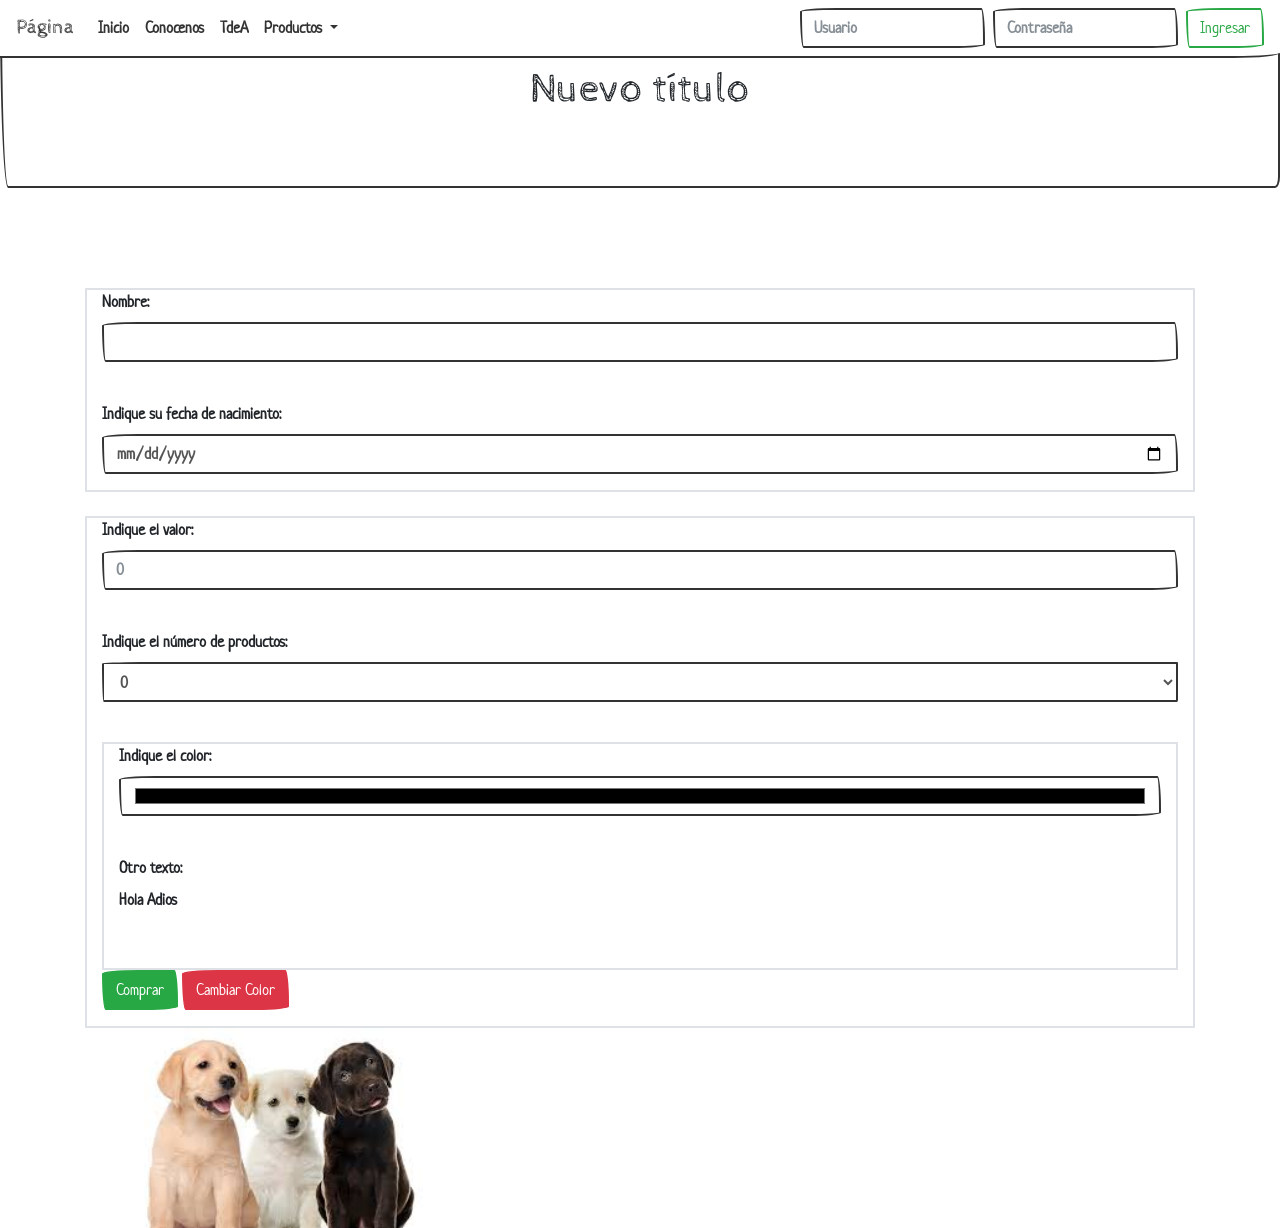
<file: index.html>
<!doctype html>
<html lang="en">
<head>
  <!-- Required meta tags -->
  <meta charset="utf-8">
  <meta name="viewport" content="width=device-width, initial-scale=1, shrink-to-fit=no">
  <!-- Llamo al CSS propio de bootstrap-->
  <link rel="stylesheet" href="css/bootstrap.min.css" >

  <!-- Título de la página-->
  <title>Ejemplo Bootstrap</title>


</head>
<body>

  <!-- Ejemplo de barra de navagación-->
  <nav class="navbar fixed-top navbar-expand-lg navbar-light bg-light">
    <!-- Ejemplo de título de la página o para poner una imagen del logo-->
    <a class="navbar-brand" href="#">Página</a>
    <!-- Es el botón que a veces denominan hamburguesa, que es cuando la pantalla se hace pequeña aparecen tres lineas-->
    <button class="navbar-toggler" type="button" data-toggle="collapse" data-target="#navbarSupportedContent" aria-controls="navbarSupportedContent" aria-expanded="false" aria-label="Toggle navigation">
      <span class="navbar-toggler-icon"></span>
    </button>

    <div class="collapse navbar-collapse" id="navbarSupportedContent">
      <!-- Los menú son listas desordenadas.-->
      <ul class="navbar-nav mr-auto">
        <!-- Se indica cada elemento de la lista-->
        <li class="nav-item active">
          <!-- En este caso es un enlace a la página inicial-->
          <a class="nav-link" href="index.html">Inicio</a>
        </li>
        <li class="nav-item">
          <!-- En este caso es un enlace a la segunda página, denominada conocenos-->
          <a class="nav-link" href="contacto.html">Conocenos</a>
        </li>
        <li class="nav-item">
          <!-- En este caso es un enlace a la página del TdeA-->
          <a class="nav-link" href="http://www.tdea.edu.co">TdeA</a>
        </li>
         <!-- Este elemento es de tipo lista desplegable (dropdown)-->
        <li class="nav-item dropdown">
          <a class="nav-link dropdown-toggle" href="#" id="navbarDropdown" role="button" data-toggle="dropdown" aria-haspopup="true" aria-expanded="false">
            Productos
          </a>
          <div class="dropdown-menu" aria-labelledby="navbarDropdown">
             <!-- Tiene tres elementos -->
            <a class="dropdown-item" href="#">Páginas Web</a>
            <a class="dropdown-item" href="#">Aplicaciones</a>
            <a class="dropdown-item" href="#">E-commerce</a>
          </div>
        </li>
         <!-- Cierro la lista-->
      </ul>
      <!-- Se crea un formulario para indicar el nombre de usuario y contraseña, tiene la clase inline para que aparezcan los elementos uno al lado del otro-->
      <form class="form-inline my-2 my-lg-0">
        <input class="form-control mr-sm-2" type="search" placeholder="Usuario" aria-label="Search">
        <input class="form-control mr-sm-2" type="search" placeholder="Contraseña" aria-label="Search">
        <button class="btn btn-outline-success my-2 my-sm-0" type="submit">Ingresar</button>
      </form>
    </div>
  </nav>


<!-- Crea un jumbotron que se utiliza para títulos, banner y otros elementos distintivos de gran tamaño-->
  <div id="titulo" class="jumbotron ">
    <h1 id="tituloh1" class="text-center" >Ejemplo de Formulario</h1>
 </div> 

<div class="container">
  <div class="alert alert-warning" id="alerta" role="alert" style="visibility: hidden">
  Se ha cambiado de color
</div>

    <!-- Se crea una columna de tamaño 8 y que va a dejar 2 tamaños de espacio a la izquierda-->
            <div class="col-sm-12 border">
              <!-- Dentro del modal se creó un formulario, siempre inicia con clase form-group y cada elemento tiene la clase form-control -->
              <div class="form-group">
                <label for="nombre">Nombre:</label><br>
                <input type="text" class="form-control" id="nombre" name="nombre" ><br>
              </div>

              <div class="form-group">
                <label for="fecha">Indique su fecha de nacimiento:</label><br>
                <input type="date" id="fecha" class="form-control" name="fecha" >
              </div>
            </div>
            <br>

            <div class="col-sm-12 border">
              <div class="form-group">
                <label for="correo" >Indique el valor:</label><br>
                <input type="number" class="form-control" id="valor" name="correo" placeholder="0"><br>
              </div>

              <div class="form-group">
                <label for="genero">Indique el número de productos:</label><br>
                <select id="productos" class="form-control" name="genero">               
                          <option value='diseno'> Tecnología en Diseño y Desarrollo Web </option>
                          <option value='sistemas'>  Tecnología en Sistemas</option>
                          <option value='gestion'>  Tecnología en Gestión Informática </option>
                  </select>
               <br>
             </div>

             <div class="col-sm-12 border" id="colorear" >
              <div class="form-group">
                <label for="correo">Indique el color:</label><br>
                <input type="color" class="form-control" id="color" name="color"><br>
              </div>

             <div class="form-group">
                <label for="correo">Otro texto:</label><br>
                <p id="texto">sfdgsadgas 
                </p><br>
              </div>
           </div>


         
         <!-- Pie del modal-->         
          <button type="submit" class="btn btn-success" id="enviar">Comprar</button>
          <button type="submit" class="btn btn-danger" id="cambiar">Cambiar Color</button>
           <p id="texto2"> 
        </div>
        <img src="imagenes/perro1.jpg" height="200px" id="foto">
</div>
<script src="js/script.js"></script>
<script src="js/jquery-3.5.0.min.js"></script>
<script src="js/bootstrap.min.js"></script>
</body>
</html>
</file>
